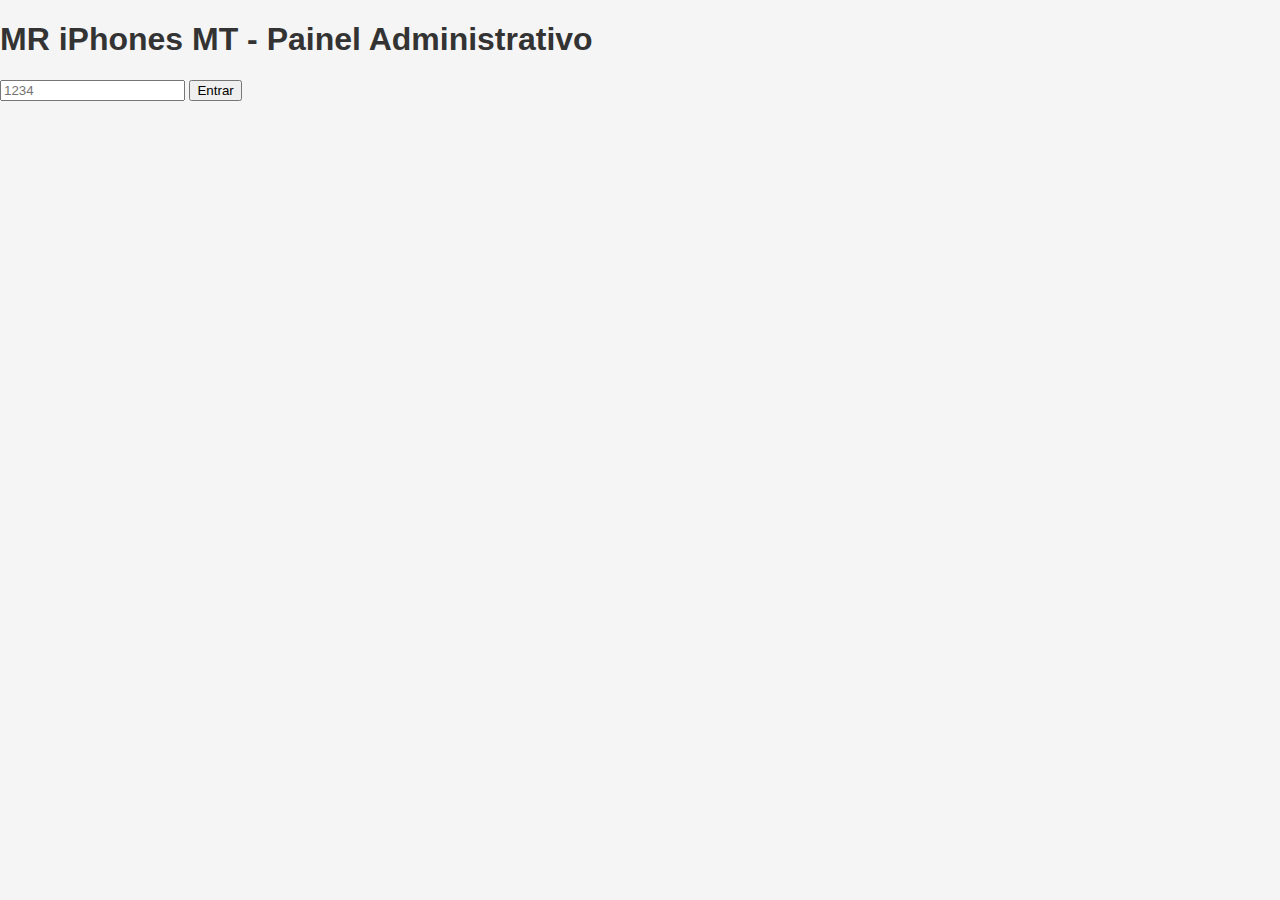
<file: index.html>
<!DOCTYPE html>
<html lang="pt-BR">
<head>
  <meta charset="UTF-8">
  <title>MR iPhones MT - Painel Administrativo</title>
  <link rel="stylesheet" href="style.css">
</head>
<body>
  <h1>MR iPhones MT - Painel Administrativo</h1>
  <div id="painel">
    <input type="password" id="senha" placeholder="1234">
    <button onclick="autenticar()">Entrar</button>

    <div id="conteudo" style="display:none;">
      <div class="tabs">
        <button onclick="trocarAba('adicionar')">Adicionar Produto</button>
        <button onclick="trocarAba('gerenciar')">Gerenciar Produtos</button>
      </div>
      <div id="adicionar" class="aba">
        <h2>Adicionar Produto</h2>
        <input type="text" id="nome" placeholder="Nome do Produto">
        <input type="text" id="categoria" placeholder="Categoria (iPhone, iPad, etc)">
        <input type="file" id="imagem" accept="image/*">
        <textarea id="descricao" placeholder="Descrição"></textarea>
        <button onclick="adicionarProduto()">Salvar</button>
      </div>
      <div id="gerenciar" class="aba" style="display:none;">
        <h2>Gerenciar Produtos</h2>
        <div id="lista-produtos"></div>
      </div>
    </div>
  </div>
  <script src="firebase-config.js"></script>
  <script src="produtos.js"></script>
</body>
</html>
</file>
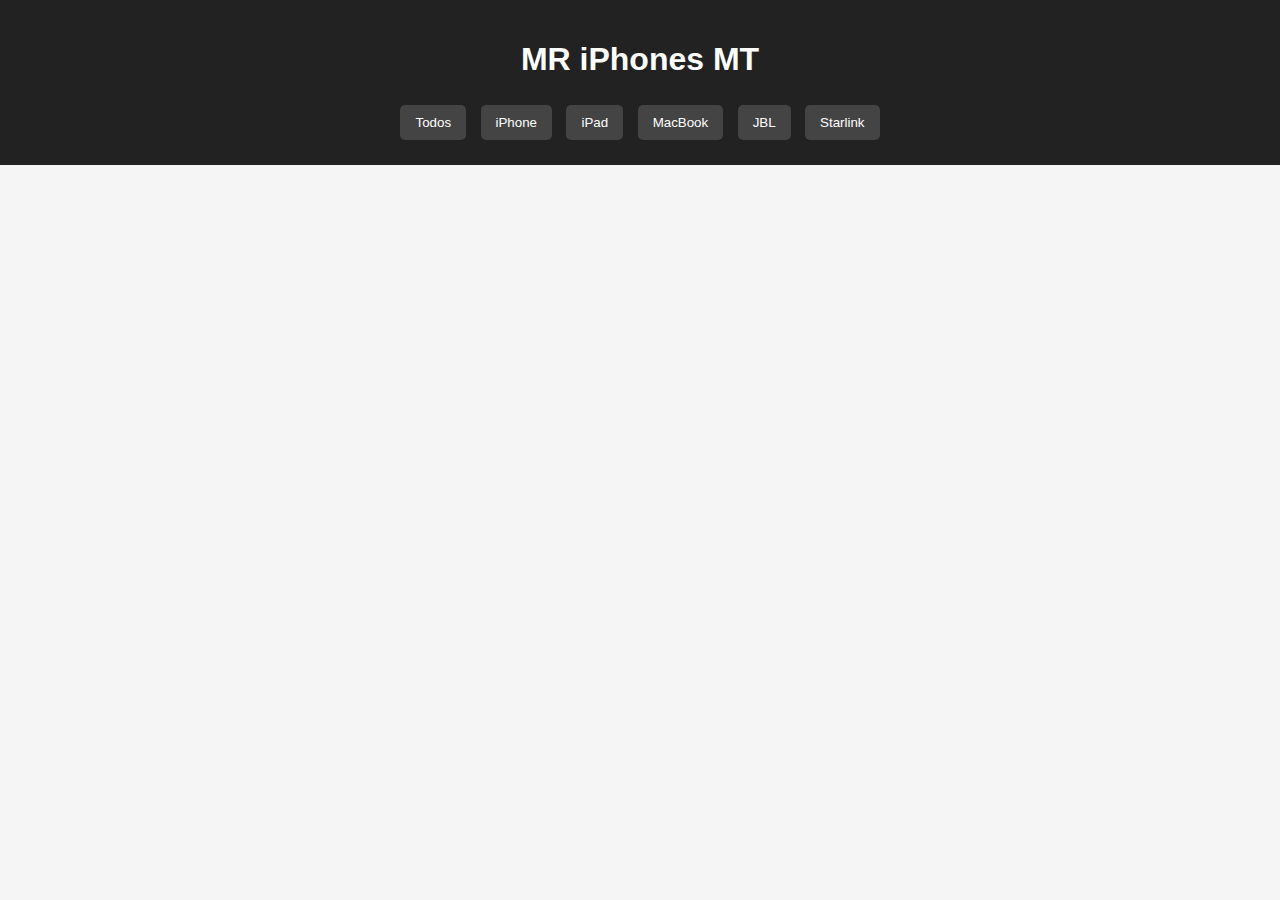
<file: catalogo.html>
<!DOCTYPE html>
<html lang="pt-BR">
<head>
  <meta charset="UTF-8">
  <title>MR iPhones MT - Catálogo</title>
  <link rel="stylesheet" href="style.css">
</head>
<body>
  <header>
    <h1>MR iPhones MT</h1>
    <nav id="categorias">
      <button onclick="filtrar('Todos')">Todos</button>
      <button onclick="filtrar('iPhone')">iPhone</button>
      <button onclick="filtrar('iPad')">iPad</button>
      <button onclick="filtrar('MacBook')">MacBook</button>
      <button onclick="filtrar('JBL')">JBL</button>
      <button onclick="filtrar('Starlink')">Starlink</button>
    </nav>
  </header>
  <main id="produtos-container"></main>
  <script src="firebase-config.js"></script>
  <script src="produtos.js"></script>
</body>
</html>
</file>
<file: style.css>
body {
  font-family: Arial, sans-serif;
  margin: 0;
  background: #f5f5f5;
  color: #333;
}
header {
  background: #222;
  color: #fff;
  padding: 20px;
  text-align: center;
}
nav button {
  margin: 5px;
  padding: 10px 15px;
  border: none;
  background: #444;
  color: #fff;
  border-radius: 5px;
  cursor: pointer;
}
main {
  display: flex;
  flex-wrap: wrap;
  justify-content: center;
  padding: 20px;
}
.produto {
  background: white;
  margin: 10px;
  padding: 15px;
  border-radius: 10px;
  width: 250px;
  box-shadow: 0 2px 5px rgba(0,0,0,0.1);
}
.produto img {
  width: 100%;
  border-radius: 5px;
}
.tabs button {
  margin: 5px;
  padding: 10px;
}
</file>
